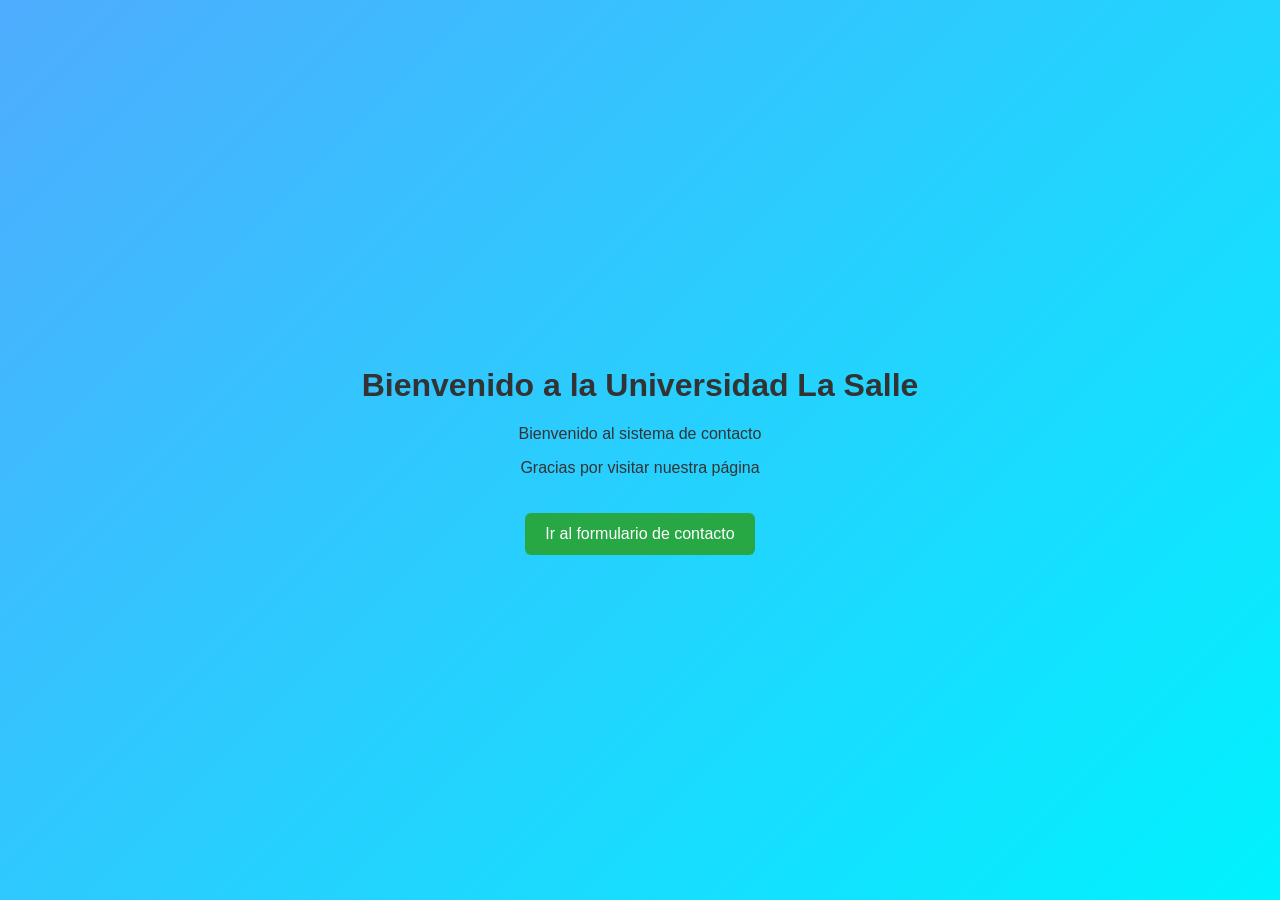
<file: index.html>
<!DOCTYPE html>
<html>
<head>
    <title>Bienvenido - U La Salle</title>

    <meta http-equiv="Cache-Control" content="no-cache, no-store, must-revalidate">
    <meta http-equiv="Pragma" content="no-cache">
    <meta http-equiv="Expires" content="0">
</head>

<body style="
font-family: Arial;
background: linear-gradient(135deg, #4facfe, #00f2fe);
height: 100vh;
display:flex;
justify-content:center;
align-items:center;
margin:0;
">

<div style="
text-align:center;
color:#333;
">

<h1>Bienvenido a la Universidad La Salle</h1>
<p>Bienvenido al sistema de contacto</p>
<p>Gracias por visitar nuestra página</p>
<a href="formulario.html" style="
text-decoration:none;
background:#28a745;
color:white;
padding:12px 20px;
border-radius:6px;
display:inline-block;
margin-top:20px;
">
Ir al formulario de contacto
</a>

</div>

</body>
</html>
</file>
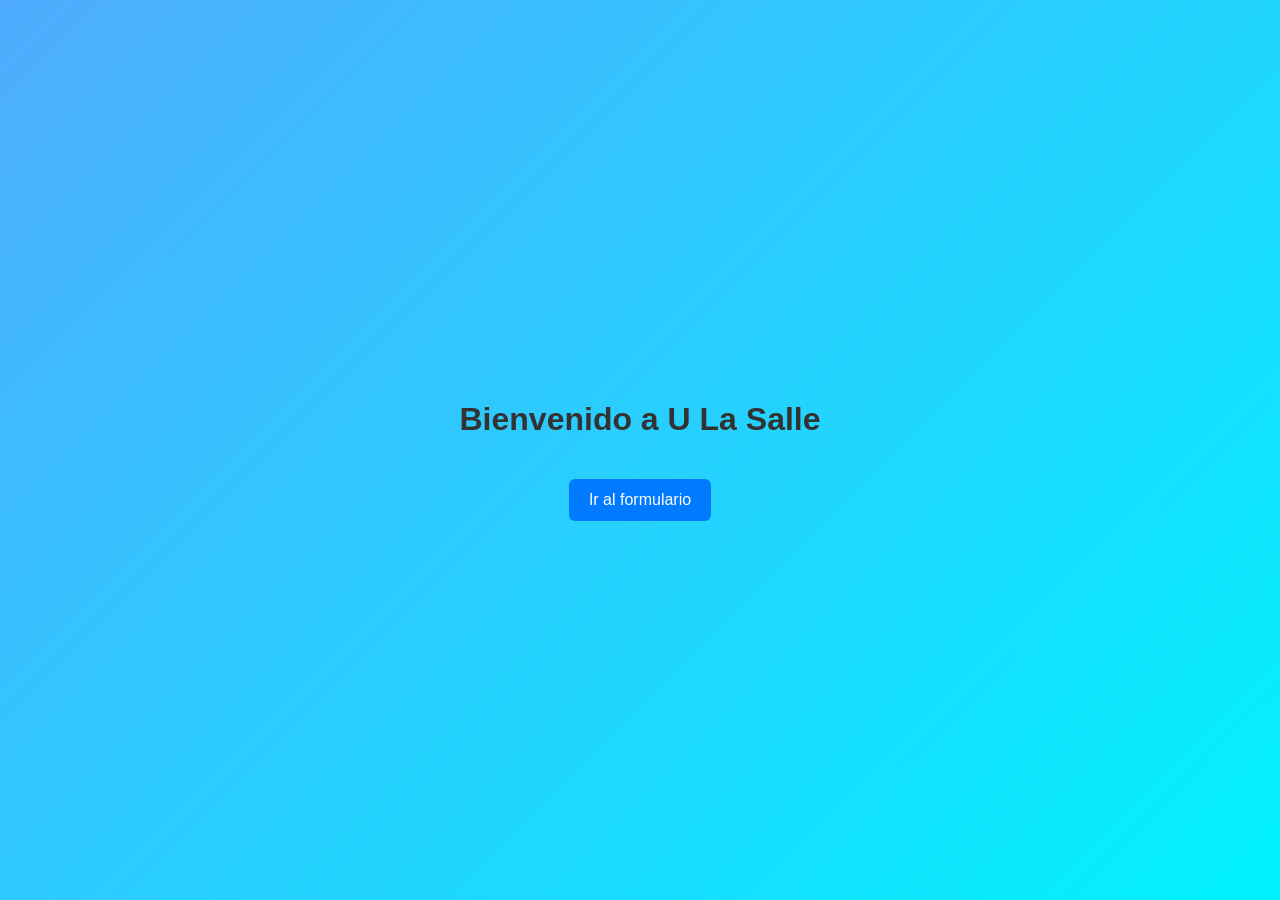
<file: formulario-lasalle/index.html>
<!DOCTYPE html>
<html>
<head>
    <title>Bienvenido - U La Salle</title>

    <meta http-equiv="Cache-Control" content="no-cache, no-store, must-revalidate">
    <meta http-equiv="Pragma" content="no-cache">
    <meta http-equiv="Expires" content="0">
</head>

<body style="
font-family: Arial;
background: linear-gradient(135deg, #4facfe, #00f2fe);
height: 100vh;
display:flex;
justify-content:center;
align-items:center;
margin:0;
">

<div style="
text-align:center;
color:#333;
">

<h1>Bienvenido a U La Salle</h1>

<a href="formulario.html" style="
text-decoration:none;
background:#007BFF;
color:white;
padding:12px 20px;
border-radius:6px;
display:inline-block;
margin-top:20px;
">
Ir al formulario
</a>

</div>

</body>
</html>
</file>
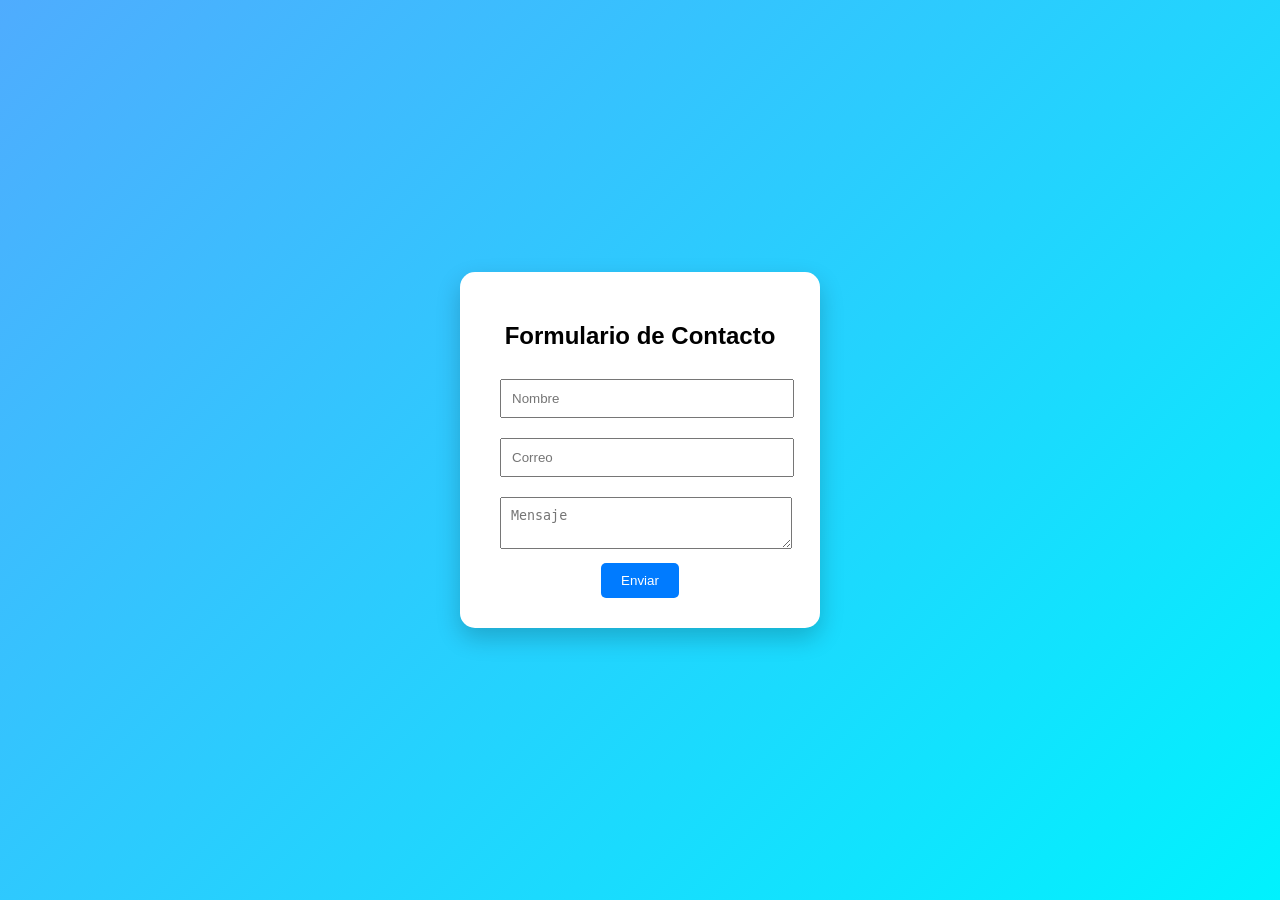
<file: formulario.html>
<!DOCTYPE html>
<html>
<head>
    <title>Formulario</title>
</head>

<body style="
font-family: Arial;
background: linear-gradient(135deg, #4facfe, #00f2fe);
height: 100vh;
display:flex;
justify-content:center;
align-items:center;
margin:0;
">

<div style="
background:white;
padding:30px;
border-radius:15px;
box-shadow:0 10px 25px rgba(0,0,0,0.2);
text-align:center;
width:300px;
">

<h2>Formulario de Contacto</h2>

<form action="guardar.php" method="POST">

<input type="text" name="nombre" placeholder="Nombre" required
style="width:90%; padding:10px; margin:10px;"><br>

<input type="email" name="correo" placeholder="Correo" required
style="width:90%; padding:10px; margin:10px;"><br>

<textarea name="mensaje" placeholder="Mensaje" required
style="width:90%; padding:10px; margin:10px;"></textarea><br>

<button type="submit" style="
background:#007BFF;
color:white;
padding:10px 20px;
border:none;
border-radius:5px;
">
Enviar
</button>

</form>

</div>

</body>
</html>
</file>
